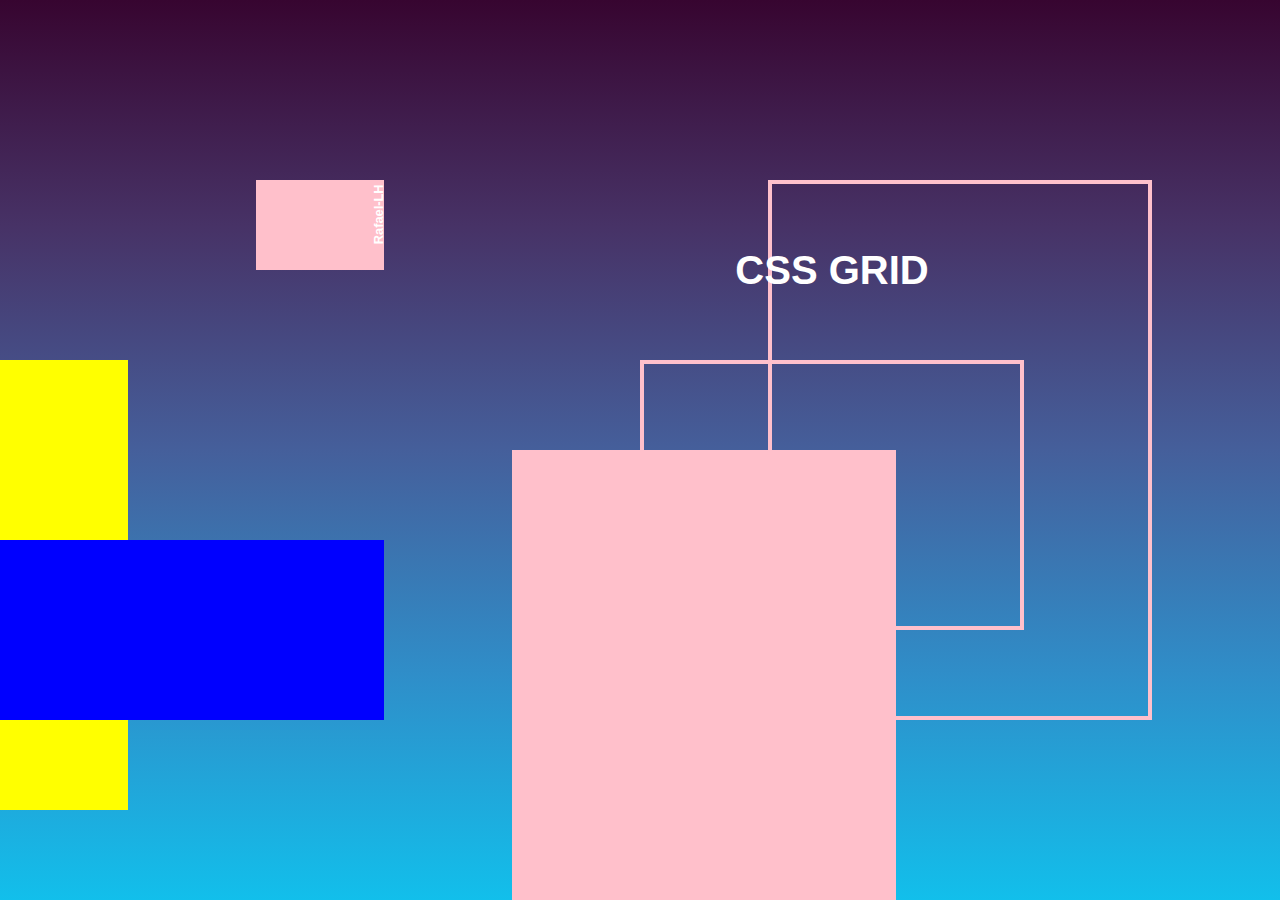
<file: first-project/index.html>
<!DOCTYPE html>
<html lang="en">

<head>
  <meta charset="UTF-8">
  <meta name="viewport" content="width=device-width, initial-scale=1.0">
  <link rel="stylesheet" href="./styles.css">
  <title>Document</title>
</head>

<body>
  <div class="grid">
    <div></div>
    <div></div>
    <div></div>
    <div></div>
    <div></div>
    <div></div>
    <div></div>
    <div>
      <h1>CSS GRID</h1>
    </div>
    <div>
      <p>Rafael-LH</p>
    </div>
  </div>
</body>

</html>
</file>
<file: first-project/styles.css>
body {
  font-family: sans-serif;
  margin: 0px;
  padding: 0px;
  box-sizing: border-box;
  background-image: linear-gradient(to bottom, #370530, #473266, #455f9b, #2f8ec9, #12bfeb);
}
.grid {
  display: grid;
  grid-template: repeat(10, 1fr) / repeat(10, 1fr);
  height: 100vh;
}
.grid div:nth-child(1) {
  grid-column: 1 / 2;
  grid-row: 5 / 10;
  background: yellow;
}
.grid div:nth-child(2) {
  grid-column: 1 / 4;
  grid-row: 7 / 9;
  background: blue;
}
.grid div:nth-child(3) {
  grid-column: 3 / 4;
  grid-row: 3 / 4;
  background: pink;
}
.grid div:nth-child(3) p {
  font-size: 0.8em;
  text-align: end;
  transform: rotate(90deg);
}
.grid div:nth-child(4) {
  grid-column: 5 / 8;
  grid-row: 6 / -1;
  background: pink;
}
.grid div:nth-child(6) {
  grid-column: 6 / 9;
  grid-row: 5 / 8;
  border: 4px solid pink;
}
.grid div:nth-child(7) {
  grid-column: 7 / 10;
  grid-row: 3 / 9;
  border: 4px solid pink;
}
.grid div:nth-child(8) {
  grid-column: 6 / 9;
  grid-row: 3 / 5;
  display: grid;
  justify-content: center;
  align-content: center;
}
.grid div:nth-child(8) h1 {
  color: #fff;
  font-size: 2.5em;
  margin: 0px;
}
.grid div:nth-child(9) {
  grid-column-start: 4;
  grid-row: 2 / 4;
  display: grid;
}
.grid div:nth-child(9) p {
  color: #fff;
  font-weight: bold;
  font-size: 0.8em;
  transform: rotate(-90deg);
}
</file>
